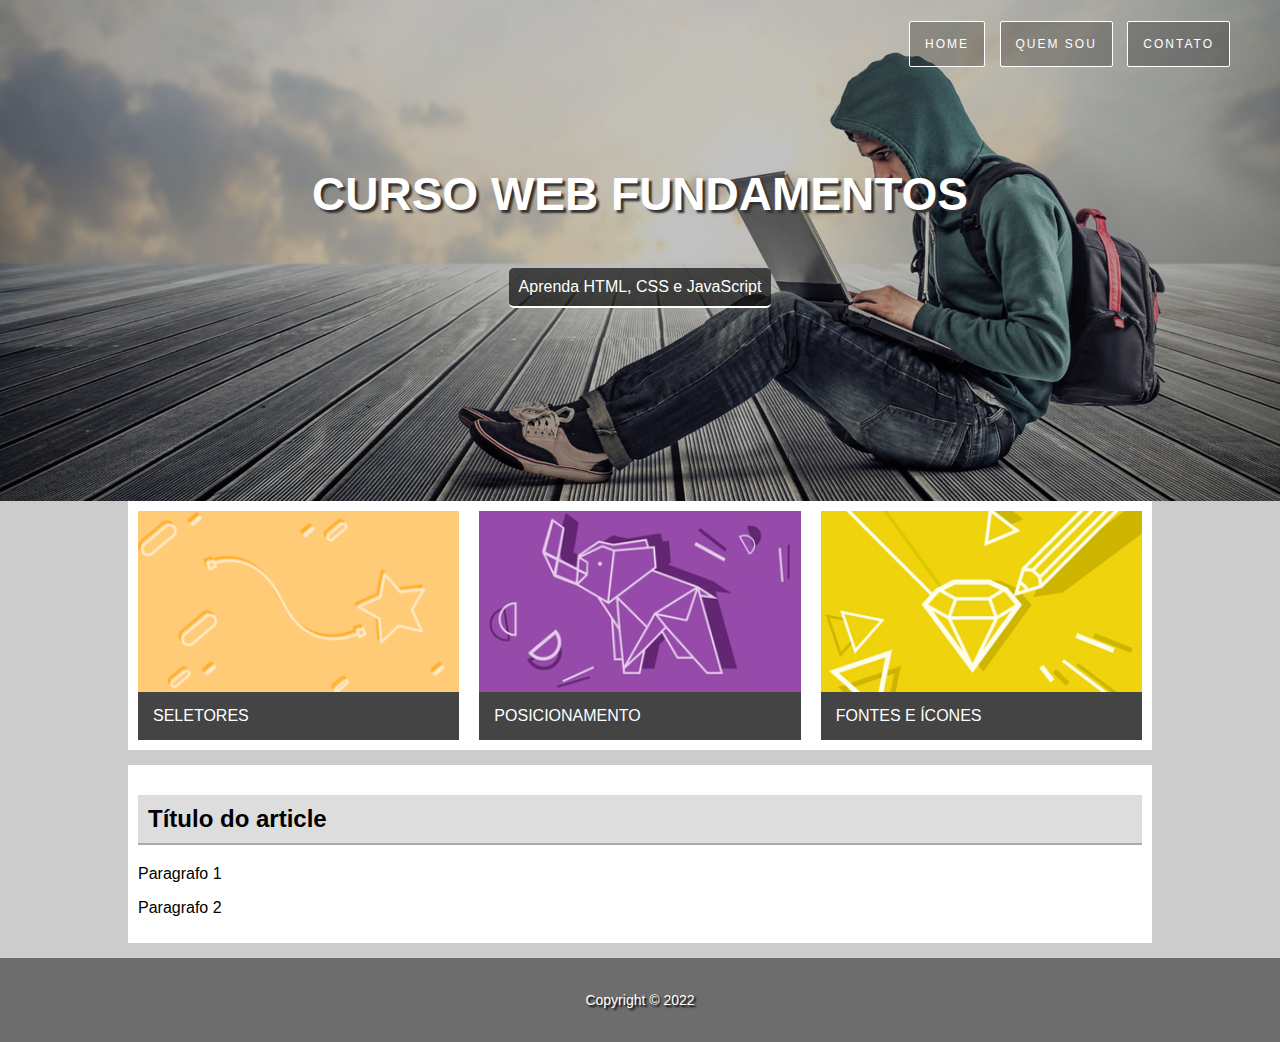
<file: ProjetoCSS/index.html>
<!doctype html>
<!-- doctype informa ao agente de usuario a versão do html que deve ser renderizada-->
<html lang="pt-br">
    <head>
        <title> pagina de exemplo estrutura basica </title>
        <meta charset="utf-8">
        <meta name="author" content="Felipe">
        <meta name="description" content="descrição bacanuda">
        <meta name="keywords" content="html5, tecnologia">
        <link rel="stylesheet" href="css/style.css">
    </head>
    <body>
        <div id="principal">
            <header class="hero-banner">
                <nav>
                    <ul>
                        <li><a href="index.html">Home</a></li>
                        <li><a href="quemSou.html">Quem sou</a></li>
                        <li><a href="contato.html">Contato</a></li>
                    </ul>
                </nav>
                <div class="hero-content">
                    <h1>Curso web fundamentos</h1>
                    <p>Aprenda HTML, CSS e JavaScript</p>
                </div>
            </header>

            <main>
                <section  class="content-section">
                    <div class="card card-1">
                        <img src="imagens/card_01.png" alt="">
                        <p>Seletores</p>
                    </div>
                    <div class="card card-2">
                        <img src="imagens/card_02.jpg" alt="" srcset="">
                        <p>Posicionamento</p>
                    </div>
                    <div class="card card-3">
                        <img src="imagens/card_03.jpg" alt="" srcset="">
                        <p>Fontes e ícones</p>
                    </div>
                </section>

                <section class="content-section">
                    <article>
                        <header><h2>Título do article</h2></header>
                        <p>Paragrafo 1</p>
                        <p>Paragrafo 2</p>
                    </article>
                </section>
            </main>

            <footer>

                <p>Copyright &copy; 2022</p>

            </footer>
        </div>
    </body>
</html>
</file>
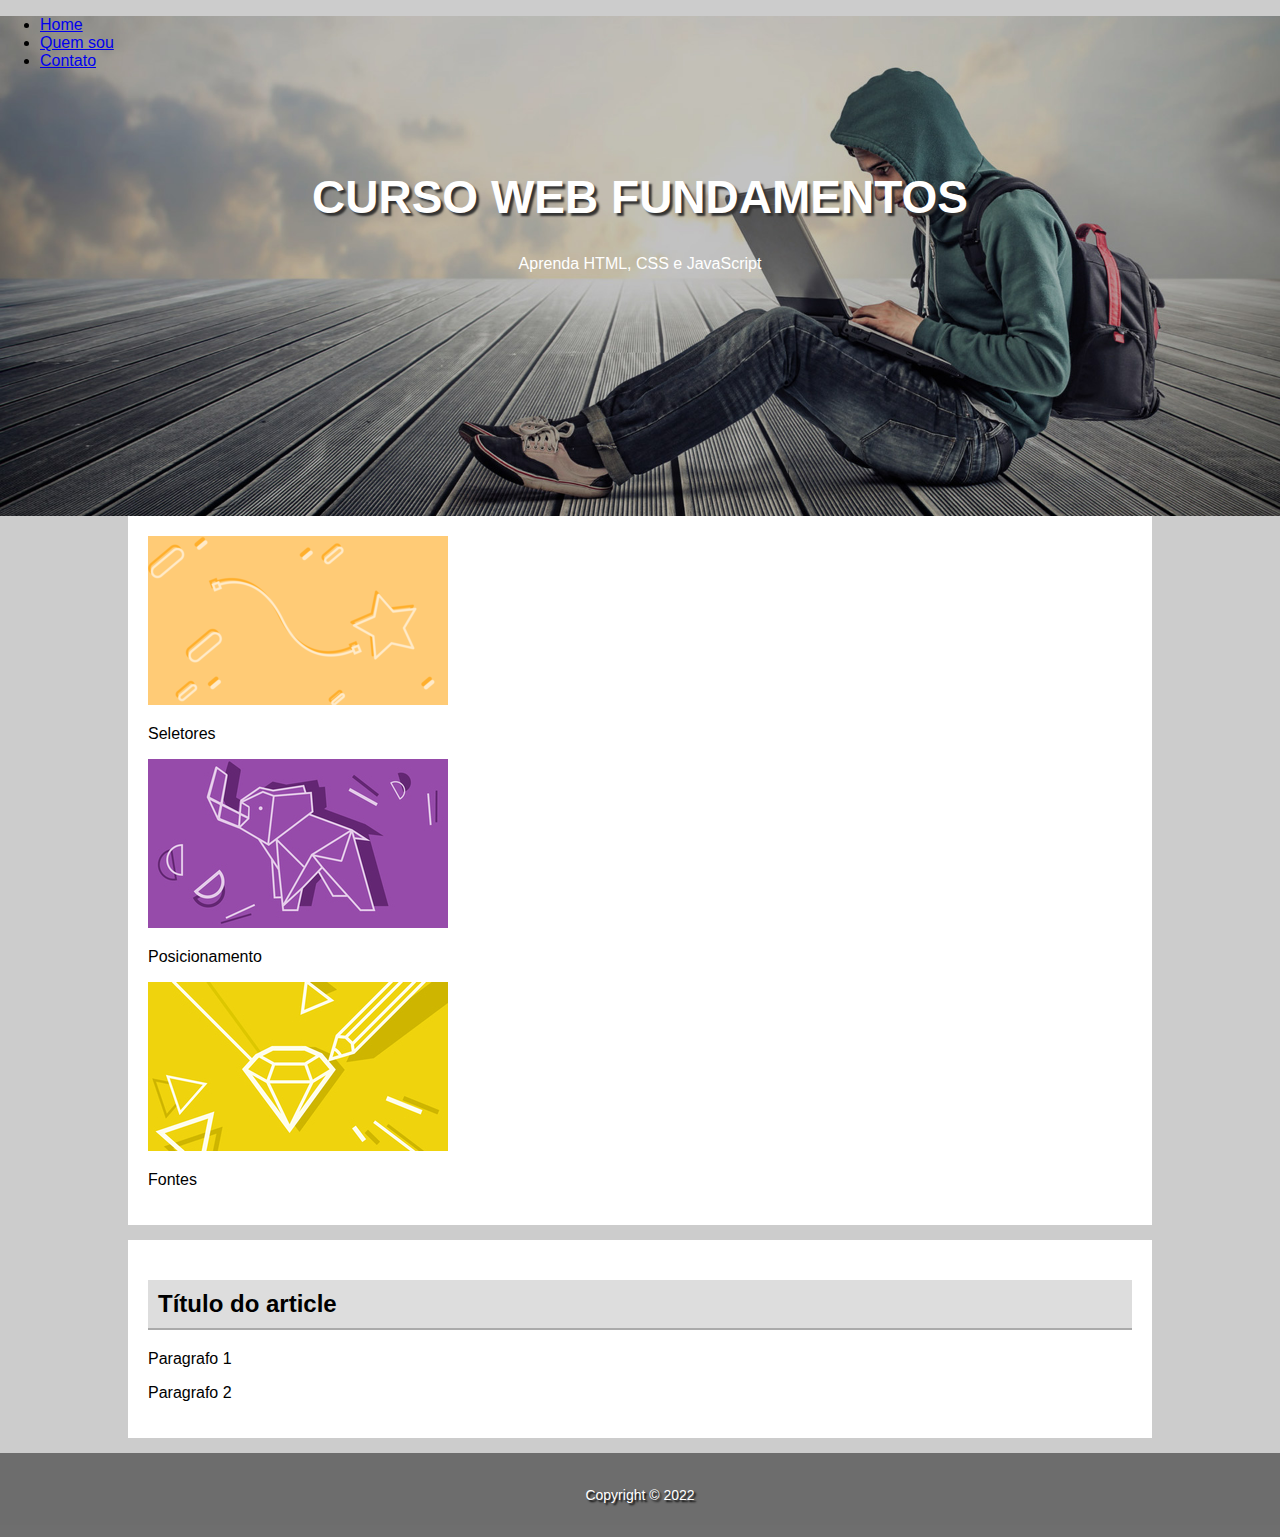
<file: ProjetoCSS_inicio/index.html>
<!doctype html>
<!-- doctype informa ao agente de usuario a versão do html que deve ser renderizada-->
<html lang="pt-br">
    <head>
        <title> pagina de exemplo estrutura basica </title>
        <meta charset="utf-8">
        <meta name="author" content="Felipe">
        <meta name="description" content="descrição bacanuda">
        <meta name="keywords" content="html5, tecnologia">
        <link rel="stylesheet" href="css/style.css">
    </head>
    <body>
        <div id="principal">
            <header class="hero-banner">
                <nav>
                    <ul>
                        <li><a href="index.html">Home</a></li>
                        <li><a href="quemSou.html">Quem sou</a></li>
                        <li><a href="contato.html">Contato</a></li>
                    </ul>
                </nav>
                <div class="hero-content">
                    <h1>Curso web fundamentos</h1>
                    <p>Aprenda HTML, CSS e JavaScript</p>
                </div>
            </header>

            <main>
                <section  class="content-section">
                    <div class="card">
                        <img src="imagens/card_01.png" alt="">
                        <p>Seletores</p>
                    </div>
                    <div class="card">
                        <img src="imagens/card_02.jpg" alt="" srcset="">
                        <p>Posicionamento</p>
                    </div>
                    <div class="card">
                        <img src="imagens/card_03.jpg" alt="" srcset="">
                        <p>Fontes</p>
                    </div>
                </section>

                <section class="content-section">
                    <article>
                        <header><h2>Título do article</h2></header>
                        <p>Paragrafo 1</p>
                        <p>Paragrafo 2</p>
                    </article>
                </section>
            </main>

            <footer>

                <p>Copyright &copy; 2022</p>

            </footer>
        </div>
    </body>
</html>
</file>
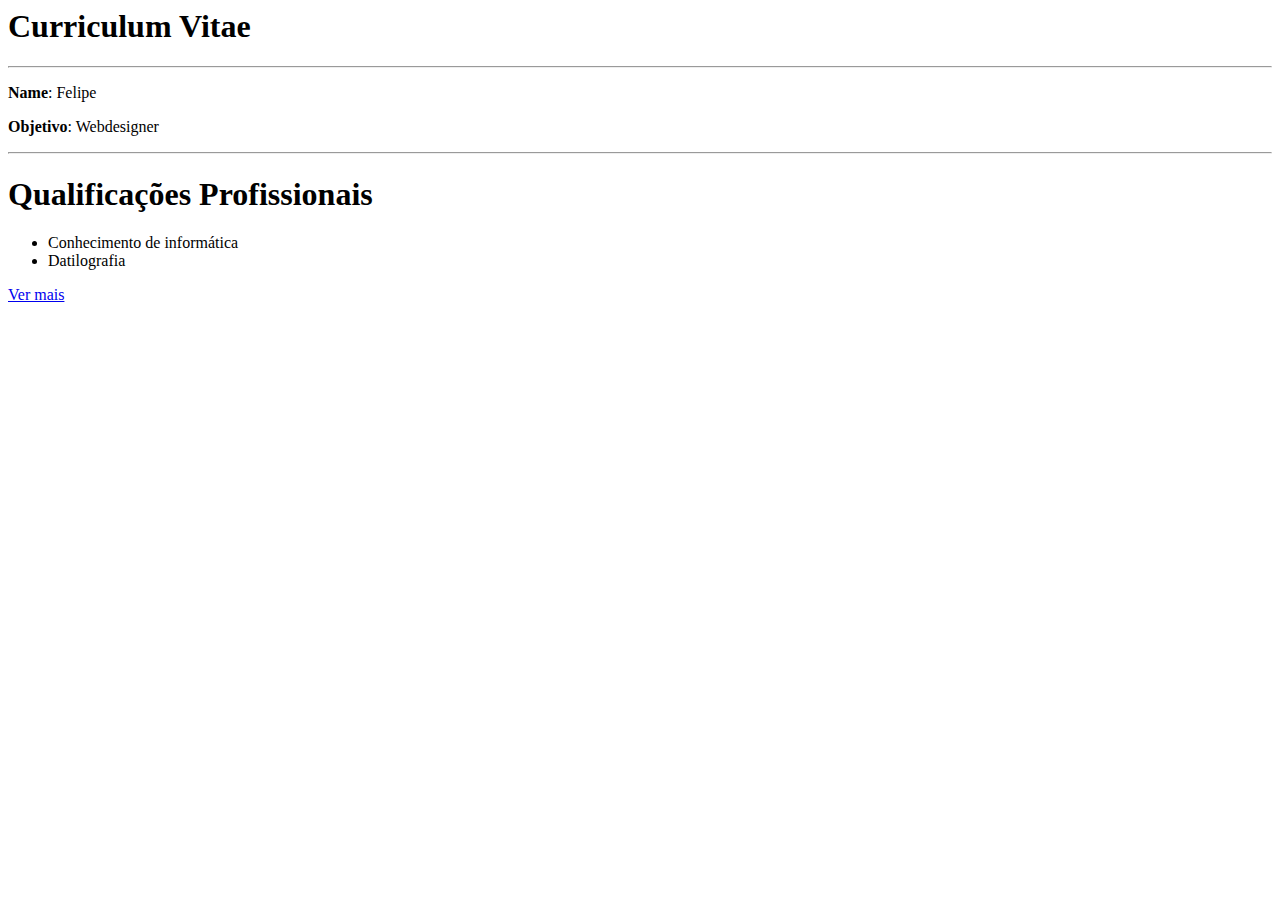
<file: 03_exercises.html>
<head>
    <Title>Curriculum Vitae Felipe C Carneiro</Title>
</head>
<body>
        <h1>Curriculum Vitae</h1>
        <hr>
        <p><strong>Name</strong>: Felipe</p>
        <p><strong>Objetivo</strong>: Webdesigner</p>
        <hr>
        <h1>Qualificações Profissionais</h1>
        <ul>
            <li>Conhecimento de informática</li>
            <li>Datilografia</li>
        </ul>
        <p><a href="#">Ver mais</a></p>
</body>
</file>
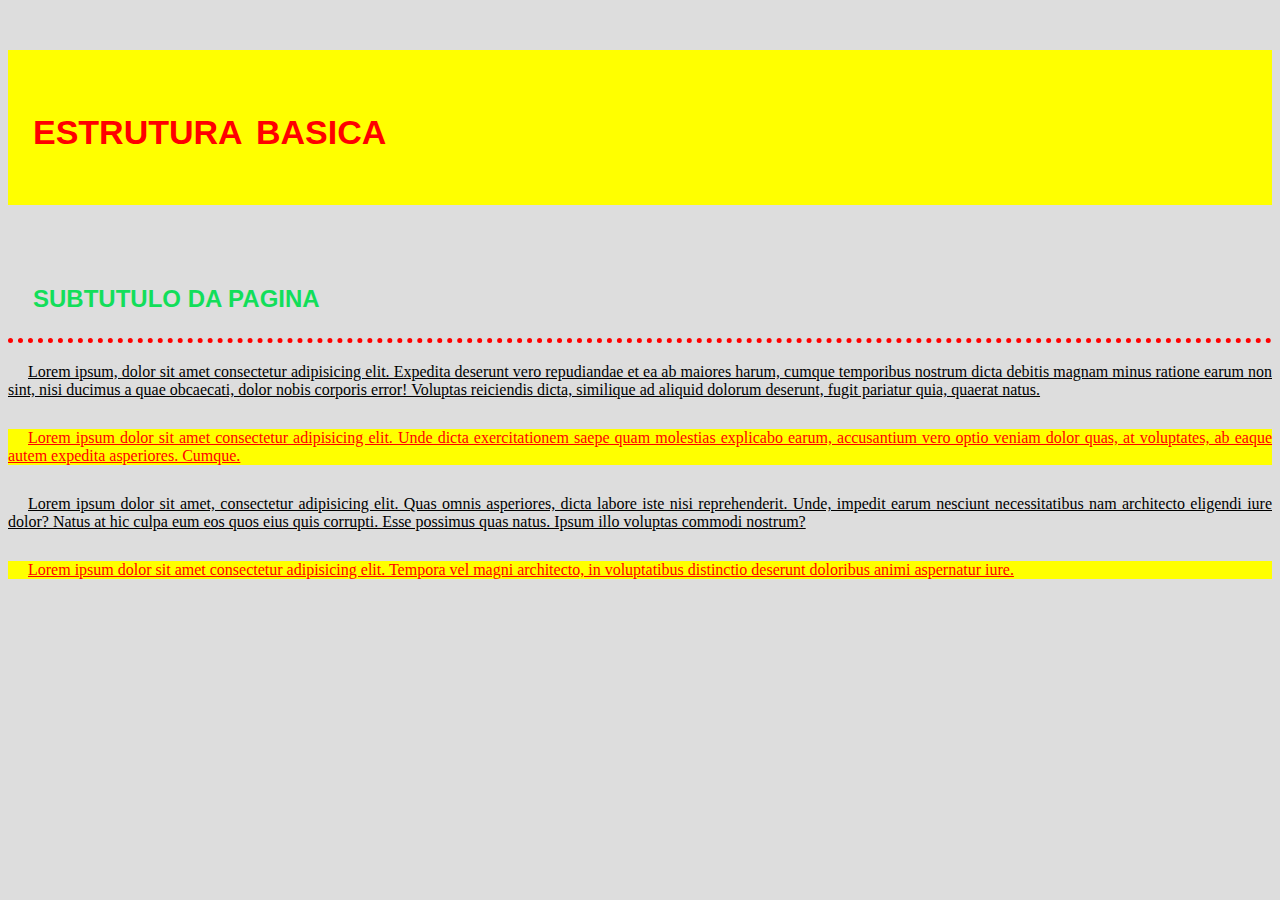
<file: 05_inicioCSS.html>
<!doctype html>
<!-- doctype informa ao agente de usuario a versão do html que deve ser renderizada-->
<html lang="pt-br">
    <head>
        <title> pagina de exemplo estrutura basica </title>
        <meta charset="utf-8">
        <meta name="author" content="Felipe">
        <meta name="description" content="descrição bacanuda">
        <meta name="keywords" content="html5, tecnologia">
        
        <style>
            body{
                background-color: #ddd;
            }
            h1 {
                font-family: Arial, Helvetica, sans-serif;
                font-size: 48px;
                font-style: normal;
                font-variant: small-caps;
                color: #f00;
                margin-left: 0;
                margin-top: 50px;
                margin-bottom: 55px;
                padding-left: 25px;
                padding-top: 50px;
                padding-bottom: 50px;
                padding-right: 25px;
            }
            h2{
                text-transform: uppercase;
                font-family: Arial, Helvetica, sans-serif;
                color:#12de5a;
                border-bottom-color: red;
                border-bottom-style: dotted;
                border-bottom-width: 5px;
                padding: 25px;
            }
            p{
                font-variant: normal;
                text-align: justify;
                text-decoration: underline;
                text-indent: 20px;
                text-transform: none;
                margin-bottom: 30px;
            }
            .destaque {
                color: red;
                background-color: yellow;
            }
        </style>
    </head>
    <body>
        <h1 class="destaque">estrutura basica</h1>
        <h2>subtutulo da pagina</h2>

        <p>Lorem ipsum, dolor sit amet consectetur adipisicing elit. Expedita deserunt vero repudiandae et ea ab maiores harum, cumque temporibus nostrum dicta debitis magnam minus ratione earum non sint, nisi ducimus a quae obcaecati, dolor nobis corporis error! Voluptas reiciendis dicta, similique ad aliquid dolorum deserunt, fugit pariatur quia, quaerat natus.</p>
        <p class="destaque">Lorem ipsum dolor sit amet consectetur adipisicing elit. Unde dicta exercitationem saepe quam molestias explicabo earum, accusantium vero optio veniam dolor quas, at voluptates, ab eaque autem expedita asperiores. Cumque.</p>
        <p>Lorem ipsum dolor sit amet, consectetur adipisicing elit. Quas omnis asperiores, dicta labore iste nisi reprehenderit. Unde, impedit earum nesciunt necessitatibus nam architecto eligendi iure dolor? Natus at hic culpa eum eos quos eius quis corrupti. Esse possimus quas natus. Ipsum illo voluptas commodi nostrum?</p>
        <p class="destaque">Lorem ipsum dolor sit amet consectetur adipisicing elit. Tempora vel magni architecto, in voluptatibus distinctio deserunt doloribus animi aspernatur iure.</p>
    </body>
</html>
</file>
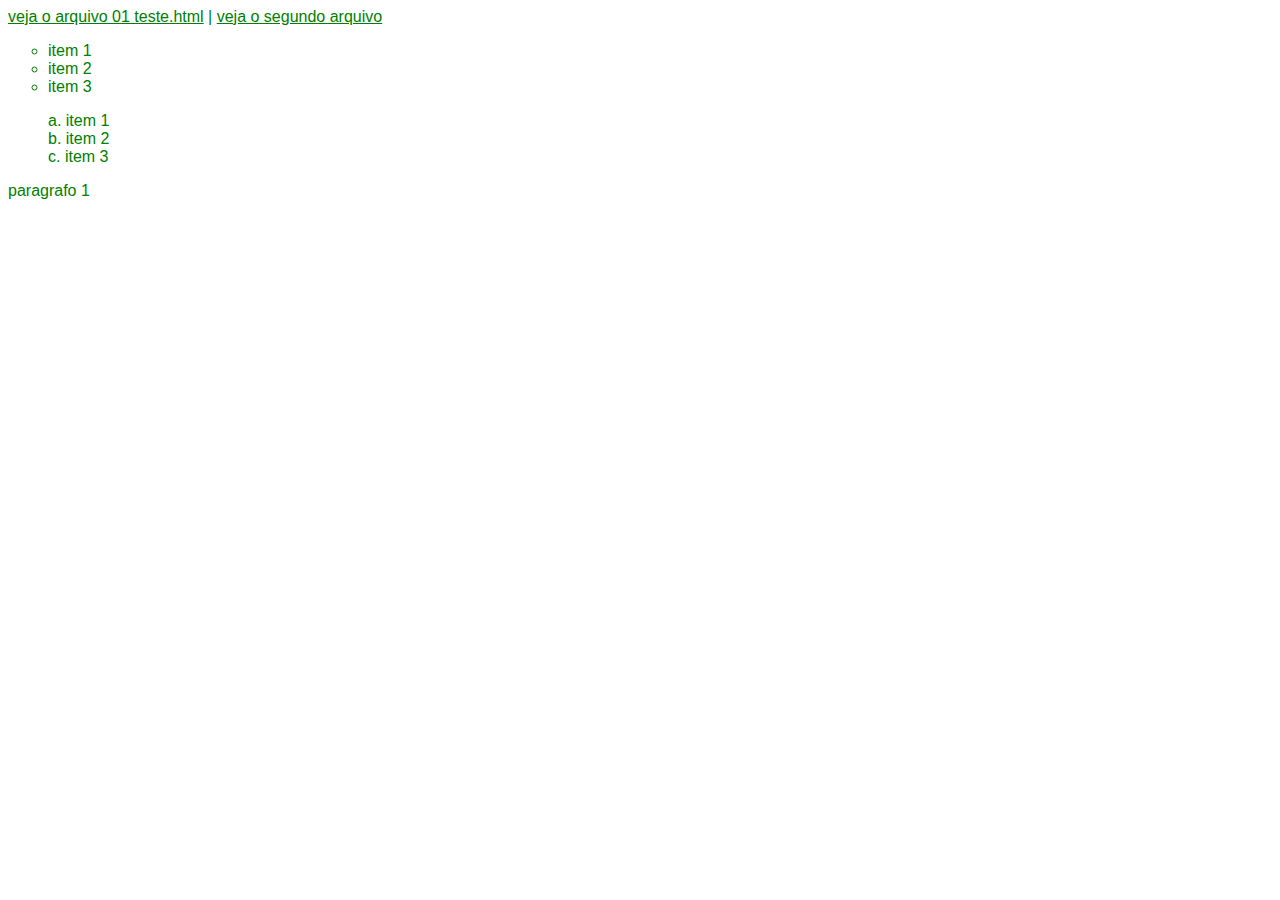
<file: 06_links_css.html>
<!doctype html>
<!-- doctype informa ao agente de usuario a versão do html que deve ser renderizada-->
<html lang="pt-br">
    <head>
        <title> pagina de exemplo estrutura basica </title>
        <meta charset="utf-8">
        <meta name="author" content="Daniel">
        <meta name="description" content="descrição bacanuda">
        <meta name="keywords" content="html5, tecnologia">
        
        <style>
            body{
                font-family: sans-serif;
                color: green;
            }
            
            a:link{
                color: green;
            }
            a:hover{
                background-color: #ccc;
            }
            a:visited{
                color: red;
            }
            a:active{
                color: orange;
            }
            
            ul li{
                list-style-type: circle;
            }
            
            ol li{
                list-style-type: lower-latin;
                list-style-position: inside;
            }
            
        </style>
    </head>
    <body>
        <a href="01_teste.html">veja o arquivo 01 teste.html</a> |
        <a href="02_tags.html">veja o segundo arquivo</a>
        
        <ul>
            <li>item 1</li>
            <li>item 2</li>
            <li>item 3</li>
        </ul>        
        <ol>
            <li>item 1</li>
            <li>item 2</li>
            <li>item 3</li>
        </ol>
        
        <p>paragrafo 1</p>
    </body>
</html>
</file>
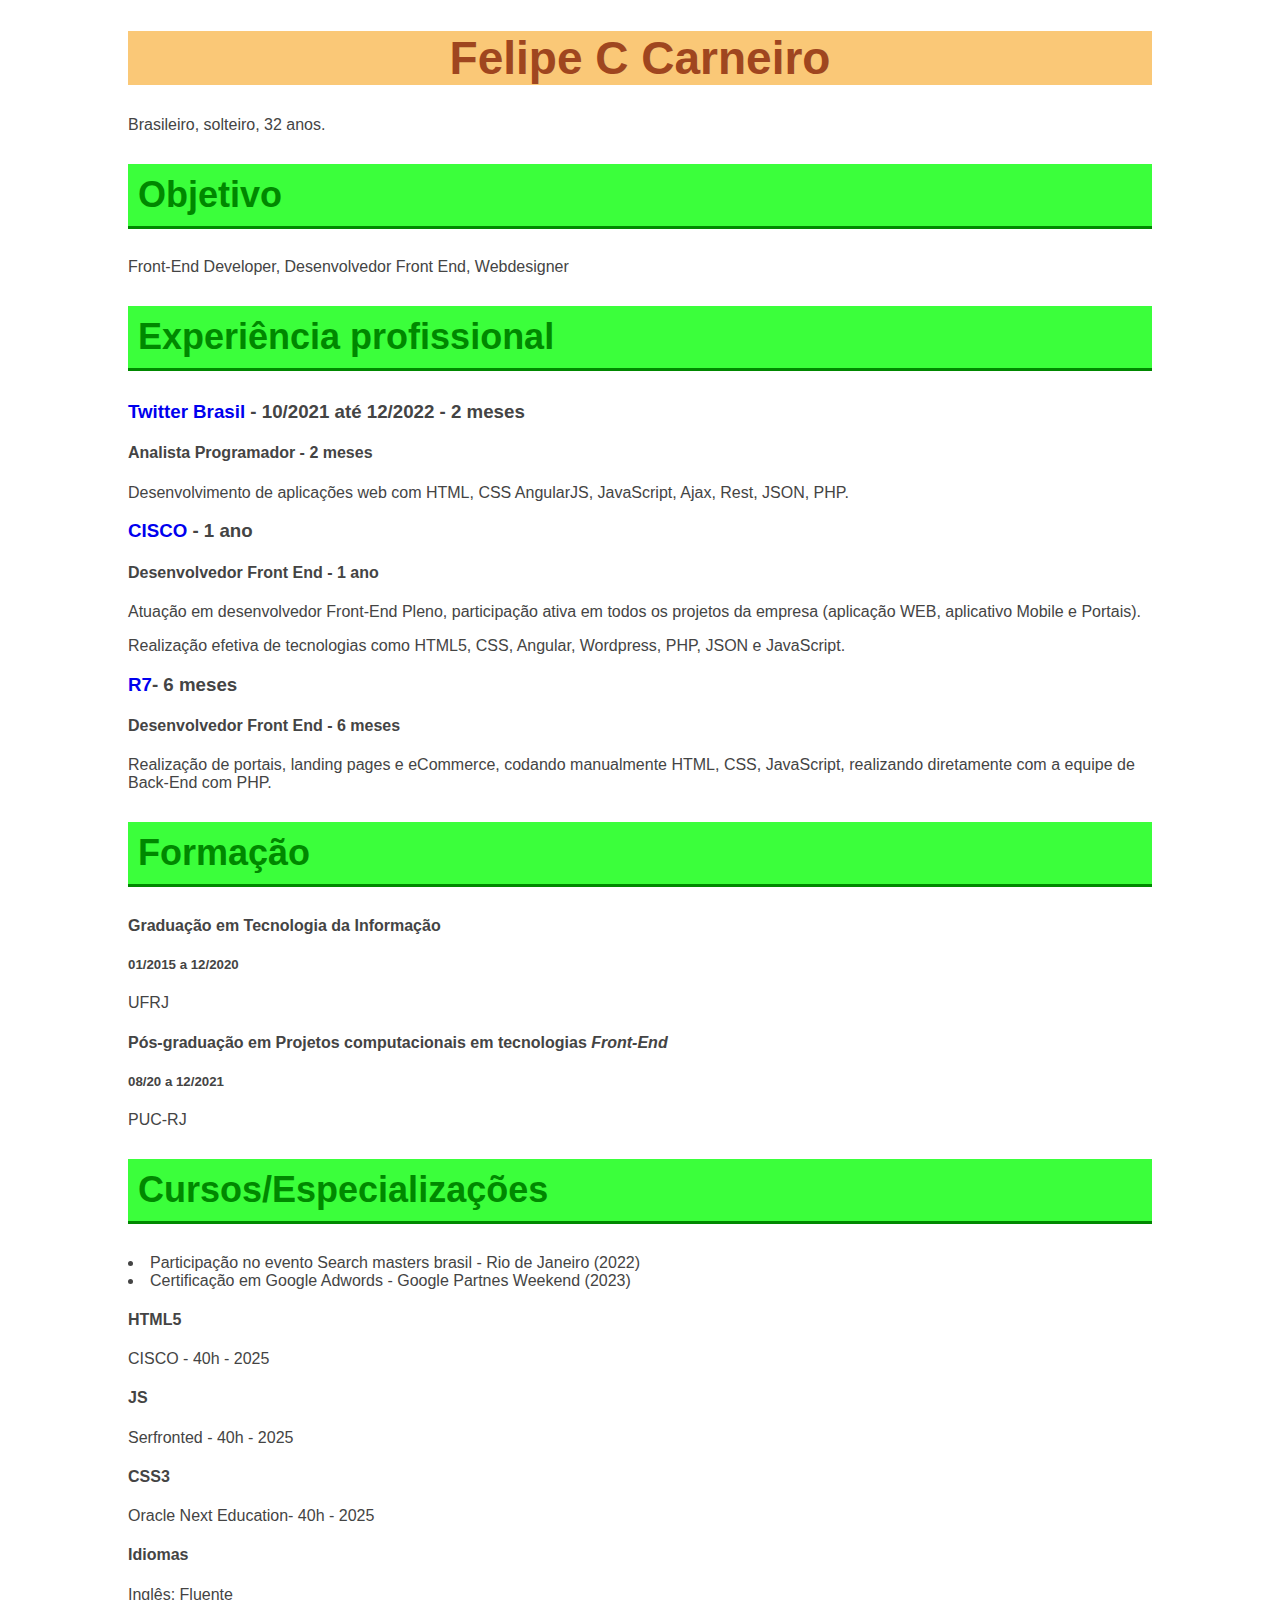
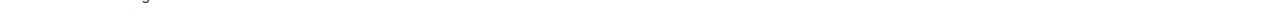
<file: 07_exercises_curriculum.html>
<!doctype html>
<!-- doctype informa ao agente de usuario a versão do html que deve ser renderizada-->
<html lang="pt-br">
    <head>
        <title>Felipe Carneiro</title>
        <meta charset="utf-8">
        <meta name="author" content="Felipe">
        <meta name="description" content="descrição bacanuda">
        <meta name="keywords" content="curriculum vitae, developer, desenvolver, front end, webdesigner">
        <style>
            body{
                width: 80%;
                margin: auto;
                /* margin: auto centraliza na horizontal */
                font-family: Verdana, helvetica, sans-serif;
                color: #444;
            }
            h1{
                background-color: #fac877;
                color: #9f461f;
                text-align: center;
                font-size: 46px;
                border-bottom: none;
                padding: 0;
            }
            h2{
                background-color: #00ff00c4;
                color: #080;
                border-bottom-style: solid;
                border-bottom-width: 3px;
                border-bottom-color: #080;                
                font-size: 36px;
                padding: 10px;
            }
            a{
                text-decoration: none;
            }
            a:hover{
                text-decoration: underline;
            }
            ul{
                padding-left: 0;
            }
            li{                
                list-style-position: inside;
            }
            
        </style>
    </head>
    <body>
        <h1>Felipe C Carneiro</h1>
        <p>Brasileiro, solteiro, 32 anos.</p>
        
        <h2>Objetivo</h2>
        <p>Front-End Developer, Desenvolvedor Front End, Webdesigner</p>
        
        <h2>Experiência profissional</h2>
        <h3><a href="https://https://twitter.com/TwitterBrasil" target="_blank" rel="noopener noreferrer">Twitter Brasil</a> - 10/2021 até 12/2022 - 2 meses</h3>
        <h4>Analista Programador - 2 meses</h4>
        <p>Desenvolvimento de aplicações web com HTML, CSS AngularJS, JavaScript, Ajax, Rest, JSON, PHP.</p>

        <h3><a href="https://https://www.cisco.com/c/pt_br/index.html" target="_blank" rel="noopener noreferrer">CISCO</a> - 1 ano</h3>
        <p><h4>Desenvolvedor Front End - 1 ano</h4></p>
        <p>Atuação em desenvolvedor Front-End Pleno, participação ativa em todos os projetos da empresa (aplicação WEB, aplicativo Mobile e Portais).</p>
        <p>Realização efetiva de tecnologias como HTML5, CSS, Angular, Wordpress, PHP, JSON e JavaScript.</p>

        <h3><a href="https://www.r7.com/" target="_blank" rel="noopener noreferrer">R7</a>- 6 meses</h3>
        <p><h4>Desenvolvedor Front End - 6 meses</h4></p>
        <p>Realização de portais, landing pages e eCommerce, codando manualmente HTML, CSS, JavaScript, realizando diretamente com a equipe de Back-End com PHP.</p>

        <h2>Formação</h2>
        <h4>Graduação em Tecnologia da Informação</h4>
        <h5>01/2015 a 12/2020</h5>
        <p>UFRJ</p>

        <h4>Pós-graduação em Projetos computacionais em tecnologias <i>Front-End</i></h4>
        <h5>08/20 a 12/2021</h5>
        <p>PUC-RJ</p>

        <h2>Cursos/Especializações</h2>
        <ul>
            <li>Participação no evento Search masters brasil - Rio de Janeiro (2022)</li>
            <li>Certificação em Google Adwords - Google Partnes Weekend (2023)</li>
        </ul>
        <h4>HTML5</h4>
        <p>CISCO - 40h - 2025</p>
        <h4>JS</h4>
        <p>Serfronted - 40h - 2025</p>
        <h4>CSS3</h4>
        <p>Oracle Next Education- 40h - 2025</p>
        <h4>Idiomas</h4>
        <p>Inglês: Fluente</p>
    </body>
</html>
</file>
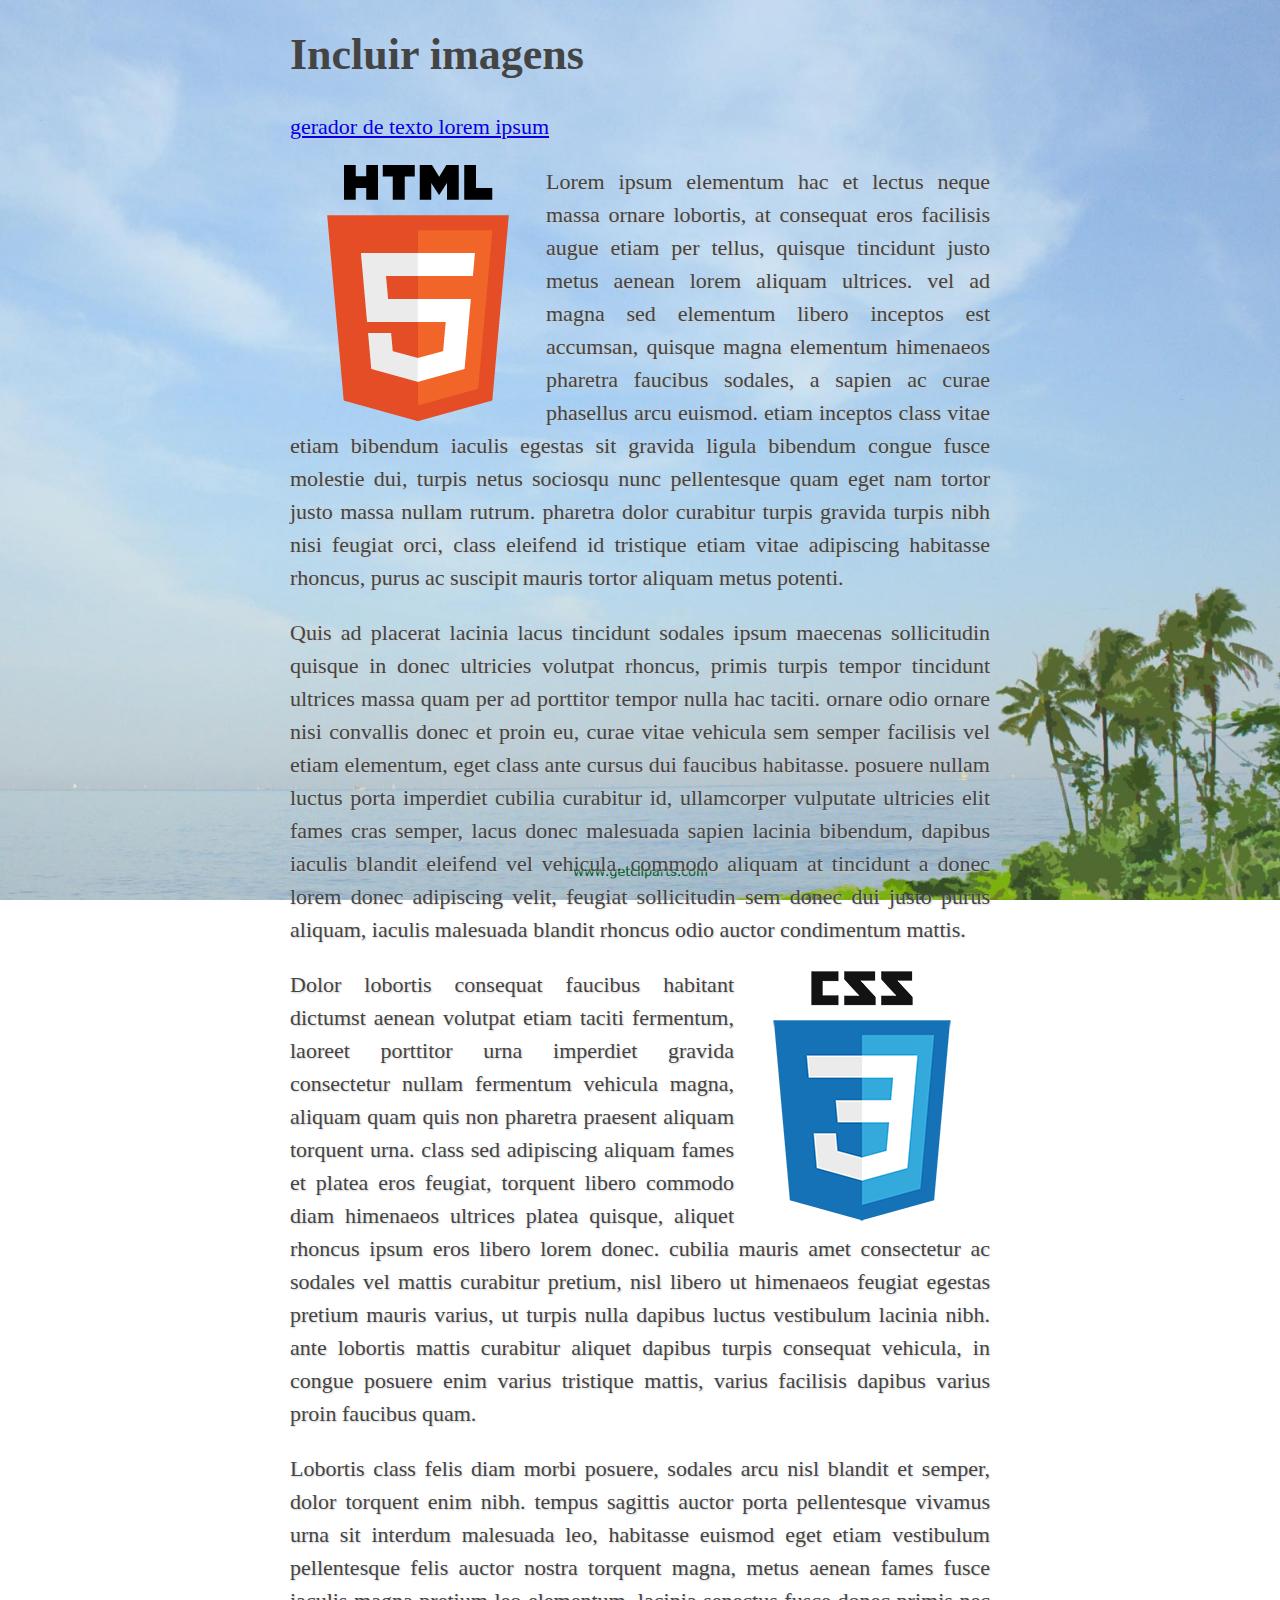
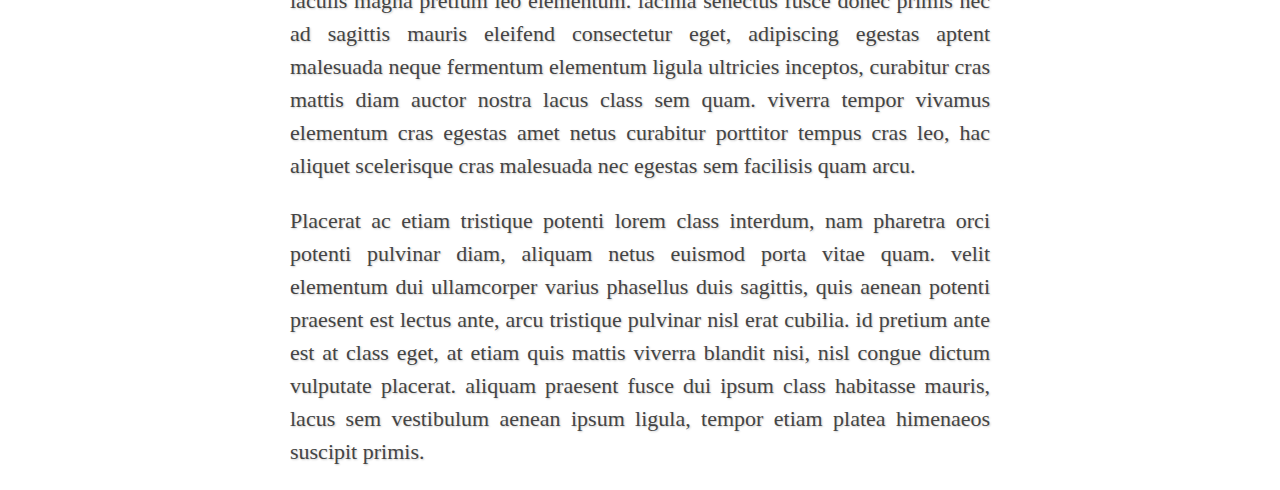
<file: 08_imagens.html>
<!doctype html>
<!-- doctype informa ao agente de usuario a versão do html que deve ser renderizada-->
<html lang="pt-br">
    <head>
        <title> pagina de exemplo estrutura basica </title>
        <meta charset="utf-8">
        <meta name="author" content="Daniel">
        <meta name="description" content="descrição bacanuda">
        <meta name="keywords" content="html5, tecnologia">
        
        <style>
            body {
                color: #444;
                font-size: 22px;
                width: 700px;
                margin: auto;
                background-image: url(imagens/bg.jpg);
                background-attachment: fixed;
                background-size: cover;
                background-repeat: repeat;
                background-position: right bottom;
            }
            p {
                text-align: justify;
                line-height: 1.5;
                text-shadow: 1px 1px 2px #ccc;
            }
            .img-html {
                float: left;
            }
            .img-css {
                float: right;
            }
        </style>
    </head>
    <body>
        <h1>Incluir imagens</h1>
        
        <p><a href="https://www.4devs.com.br/gerador_de_texto_lorem_ipsum">gerador de texto lorem ipsum</a></p>
        
        <img class="img-html" src="/imagens/html5.png" alt="HTML5">
        <p>
Lorem ipsum elementum hac et lectus neque massa ornare lobortis, at consequat eros facilisis augue etiam per tellus, quisque tincidunt justo metus aenean lorem aliquam ultrices. 
vel ad magna sed elementum libero inceptos est accumsan, quisque magna elementum himenaeos pharetra faucibus sodales, a sapien ac curae phasellus arcu euismod. 
etiam inceptos class vitae etiam bibendum iaculis egestas sit gravida ligula bibendum congue fusce molestie dui, turpis netus sociosqu nunc pellentesque quam eget nam tortor justo massa nullam rutrum. 
pharetra dolor curabitur turpis gravida turpis nibh nisi feugiat orci, class eleifend id tristique etiam vitae adipiscing habitasse rhoncus, purus ac suscipit mauris tortor aliquam metus potenti. 
</p>
<p>
Quis ad placerat lacinia lacus tincidunt sodales ipsum maecenas sollicitudin quisque in donec ultricies volutpat rhoncus, primis turpis tempor tincidunt ultrices massa quam per ad porttitor tempor nulla hac taciti. 
ornare odio ornare nisi convallis donec et proin eu, curae vitae vehicula sem semper facilisis vel etiam elementum, eget class ante cursus dui faucibus habitasse. 
posuere nullam luctus porta imperdiet cubilia curabitur id, ullamcorper vulputate ultricies elit fames cras semper, lacus donec malesuada sapien lacinia bibendum, dapibus iaculis blandit eleifend vel vehicula. 
commodo aliquam at tincidunt a donec lorem donec adipiscing velit, feugiat sollicitudin sem donec dui justo purus aliquam, iaculis malesuada blandit rhoncus odio auctor condimentum mattis. 
</p>

<img class="img-css" src="imagens/css3.png" alt="CSS">
<p>
Dolor lobortis consequat faucibus habitant dictumst aenean volutpat etiam taciti fermentum, laoreet porttitor urna imperdiet gravida consectetur nullam fermentum vehicula magna, aliquam quam quis non pharetra praesent aliquam torquent urna. 
class sed adipiscing aliquam fames et platea eros feugiat, torquent libero commodo diam himenaeos ultrices platea quisque, aliquet rhoncus ipsum eros libero lorem donec. 
cubilia mauris amet consectetur ac sodales vel mattis curabitur pretium, nisl libero ut himenaeos feugiat egestas pretium mauris varius, ut turpis nulla dapibus luctus vestibulum lacinia nibh. 
ante lobortis mattis curabitur aliquet dapibus turpis consequat vehicula, in congue posuere enim varius tristique mattis, varius facilisis dapibus varius proin faucibus quam. 
</p>
<p>
Lobortis class felis diam morbi posuere, sodales arcu nisl blandit et semper, dolor torquent enim nibh. 
tempus sagittis auctor porta pellentesque vivamus urna sit interdum malesuada leo, habitasse euismod eget etiam vestibulum pellentesque felis auctor nostra torquent magna, metus aenean fames fusce iaculis magna pretium leo elementum. 
lacinia senectus fusce donec primis nec ad sagittis mauris eleifend consectetur eget, adipiscing egestas aptent malesuada neque fermentum elementum ligula ultricies inceptos, curabitur cras mattis diam auctor nostra lacus class sem quam. 
viverra tempor vivamus elementum cras egestas amet netus curabitur porttitor tempus cras leo, hac aliquet scelerisque cras malesuada nec egestas sem facilisis quam arcu. 
</p>
<p>
Placerat ac etiam tristique potenti lorem class interdum, nam pharetra orci potenti pulvinar diam, aliquam netus euismod porta vitae quam. 
velit elementum dui ullamcorper varius phasellus duis sagittis, quis aenean potenti praesent est lectus ante, arcu tristique pulvinar nisl erat cubilia. 
id pretium ante est at class eget, at etiam quis mattis viverra blandit nisi, nisl congue dictum vulputate placerat. 
aliquam praesent fusce dui ipsum class habitasse mauris, lacus sem vestibulum aenean ipsum ligula, tempor etiam platea himenaeos suscipit primis. 
</p>
    </body>
</html>
</file>
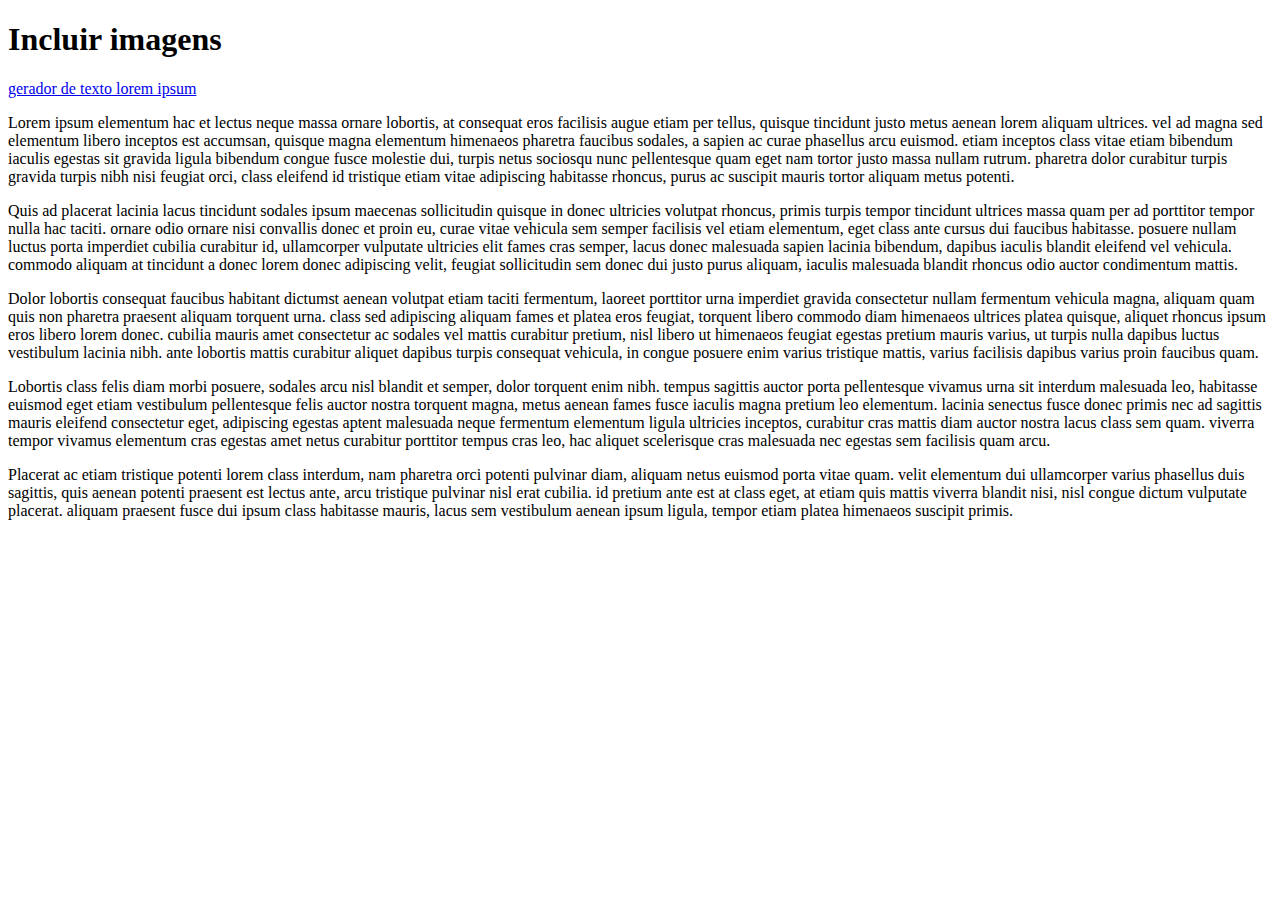
<file: 08_imagens_inicio copy.html>
<!doctype html>
<!-- doctype informa ao agente de usuario a versão do html que deve ser renderizada-->
<html lang="pt-br">
    <head>
        <title> pagina de exemplo estrutura basica </title>
        <meta charset="utf-8">
        <meta name="author" content="Daniel">
        <meta name="description" content="descrição bacanuda">
        <meta name="keywords" content="html5, tecnologia">
    </head>
    <body>
        <h1>Incluir imagens</h1>
        
        <p><a href="https://www.4devs.com.br/gerador_de_texto_lorem_ipsum">gerador de texto lorem ipsum</a></p>
        
        <p>
Lorem ipsum elementum hac et lectus neque massa ornare lobortis, at consequat eros facilisis augue etiam per tellus, quisque tincidunt justo metus aenean lorem aliquam ultrices. 
vel ad magna sed elementum libero inceptos est accumsan, quisque magna elementum himenaeos pharetra faucibus sodales, a sapien ac curae phasellus arcu euismod. 
etiam inceptos class vitae etiam bibendum iaculis egestas sit gravida ligula bibendum congue fusce molestie dui, turpis netus sociosqu nunc pellentesque quam eget nam tortor justo massa nullam rutrum. 
pharetra dolor curabitur turpis gravida turpis nibh nisi feugiat orci, class eleifend id tristique etiam vitae adipiscing habitasse rhoncus, purus ac suscipit mauris tortor aliquam metus potenti. 
</p>
<p>
Quis ad placerat lacinia lacus tincidunt sodales ipsum maecenas sollicitudin quisque in donec ultricies volutpat rhoncus, primis turpis tempor tincidunt ultrices massa quam per ad porttitor tempor nulla hac taciti. 
ornare odio ornare nisi convallis donec et proin eu, curae vitae vehicula sem semper facilisis vel etiam elementum, eget class ante cursus dui faucibus habitasse. 
posuere nullam luctus porta imperdiet cubilia curabitur id, ullamcorper vulputate ultricies elit fames cras semper, lacus donec malesuada sapien lacinia bibendum, dapibus iaculis blandit eleifend vel vehicula. 
commodo aliquam at tincidunt a donec lorem donec adipiscing velit, feugiat sollicitudin sem donec dui justo purus aliquam, iaculis malesuada blandit rhoncus odio auctor condimentum mattis. 
</p>
<p>
Dolor lobortis consequat faucibus habitant dictumst aenean volutpat etiam taciti fermentum, laoreet porttitor urna imperdiet gravida consectetur nullam fermentum vehicula magna, aliquam quam quis non pharetra praesent aliquam torquent urna. 
class sed adipiscing aliquam fames et platea eros feugiat, torquent libero commodo diam himenaeos ultrices platea quisque, aliquet rhoncus ipsum eros libero lorem donec. 
cubilia mauris amet consectetur ac sodales vel mattis curabitur pretium, nisl libero ut himenaeos feugiat egestas pretium mauris varius, ut turpis nulla dapibus luctus vestibulum lacinia nibh. 
ante lobortis mattis curabitur aliquet dapibus turpis consequat vehicula, in congue posuere enim varius tristique mattis, varius facilisis dapibus varius proin faucibus quam. 
</p>
<p>
Lobortis class felis diam morbi posuere, sodales arcu nisl blandit et semper, dolor torquent enim nibh. 
tempus sagittis auctor porta pellentesque vivamus urna sit interdum malesuada leo, habitasse euismod eget etiam vestibulum pellentesque felis auctor nostra torquent magna, metus aenean fames fusce iaculis magna pretium leo elementum. 
lacinia senectus fusce donec primis nec ad sagittis mauris eleifend consectetur eget, adipiscing egestas aptent malesuada neque fermentum elementum ligula ultricies inceptos, curabitur cras mattis diam auctor nostra lacus class sem quam. 
viverra tempor vivamus elementum cras egestas amet netus curabitur porttitor tempus cras leo, hac aliquet scelerisque cras malesuada nec egestas sem facilisis quam arcu. 
</p>
<p>
Placerat ac etiam tristique potenti lorem class interdum, nam pharetra orci potenti pulvinar diam, aliquam netus euismod porta vitae quam. 
velit elementum dui ullamcorper varius phasellus duis sagittis, quis aenean potenti praesent est lectus ante, arcu tristique pulvinar nisl erat cubilia. 
id pretium ante est at class eget, at etiam quis mattis viverra blandit nisi, nisl congue dictum vulputate placerat. 
aliquam praesent fusce dui ipsum class habitasse mauris, lacus sem vestibulum aenean ipsum ligula, tempor etiam platea himenaeos suscipit primis. 
</p>
    </body>
</html>
</file>
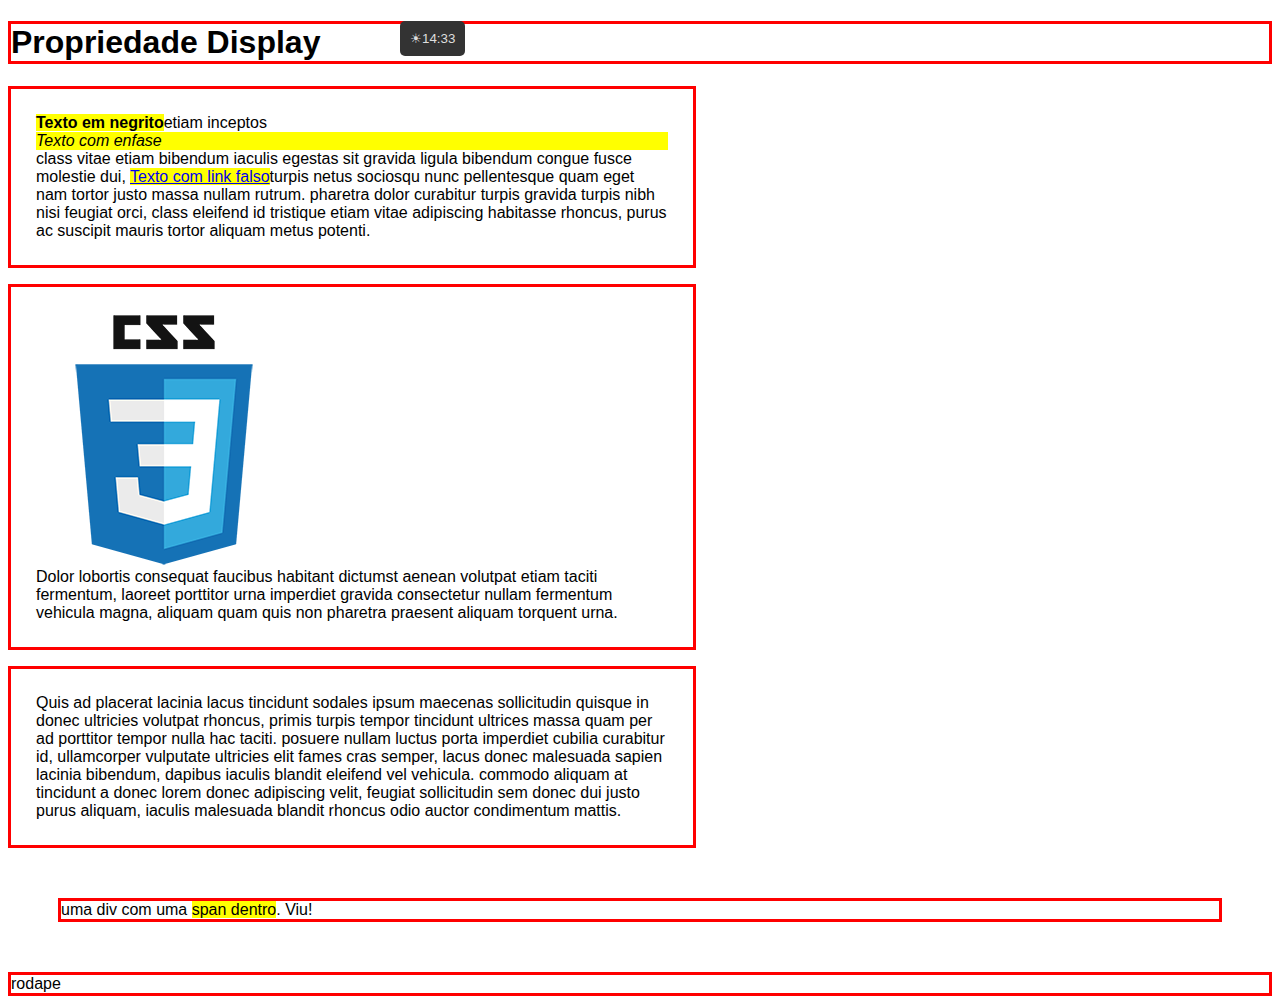
<file: 09_display_inicio.html>
<!doctype html>
<!-- doctype informa ao agente de usuario a versão do html que deve ser renderizada-->
<html lang="pt-br">
    <head>
        <title> pagina de exemplo estrutura basica </title>
        <meta charset="utf-8">
        <meta name="author" content="Daniel">
        <meta name="description" content="descrição bacanuda">
        <meta name="keywords" content="html5, tecnologia">
        
        <style>
            body{
                font-family: sans-serif;
            }
            .dark{
                transition: 1s;
                background-color: #333;
                color: #ddd;
            }
            .light{
                transition: 1s;
                background-color: #ddd;
                color: #333;
            }
            button{
                padding: 10px;
                border: 0;
                border-radius: 5px;
                background-color: #333;
                color: #ddd;
                cursor: pointer;
                position: fixed;
                left: 400px;
            }
            h1, p , div, footer {
                border: 3px solid red;
            }
            p{
                width: 50%;
                padding: 25px;
            }
            div{
                margin: 50px;
            }
            b, em , a , span {
                background-color: #ff0;
            }
            em{
                display: block;
            }
            img{
                display: block;
            }
        </style>
    </head>
    <body>
        <button class="btnTheme">Theme</button>
        <h1>Propriedade Display</h1>
        
        
        <p>
<b>Texto em negrito</b>etiam inceptos <em>Texto com enfase</em> class vitae etiam bibendum iaculis egestas sit gravida ligula bibendum congue fusce molestie dui, <a href="#">Texto com link falso</a>turpis netus sociosqu nunc pellentesque quam eget nam tortor justo massa nullam rutrum. 
pharetra dolor curabitur turpis gravida turpis nibh nisi feugiat orci, class eleifend id tristique etiam vitae adipiscing habitasse rhoncus, purus ac suscipit mauris tortor aliquam metus potenti. 
</p>
<p>
<img src="imagens/css3.png" class="img-css" alt="Logotipo CSS">
Dolor lobortis consequat faucibus habitant dictumst aenean volutpat etiam taciti fermentum, laoreet porttitor urna imperdiet gravida consectetur nullam fermentum vehicula magna, aliquam quam quis non pharetra praesent aliquam torquent urna. 
</p>
<p>
Quis ad placerat lacinia lacus tincidunt sodales ipsum maecenas sollicitudin quisque in donec ultricies volutpat rhoncus, primis turpis tempor tincidunt ultrices massa quam per ad porttitor tempor nulla hac taciti. 
posuere nullam luctus porta imperdiet cubilia curabitur id, ullamcorper vulputate ultricies elit fames cras semper, lacus donec malesuada sapien lacinia bibendum, dapibus iaculis blandit eleifend vel vehicula. 
commodo aliquam at tincidunt a donec lorem donec adipiscing velit, feugiat sollicitudin sem donec dui justo purus aliquam, iaculis malesuada blandit rhoncus odio auctor condimentum mattis. 
</p>
<div>uma div com uma <span>span dentro</span>. Viu!</div>
<footer>rodape</footer>


    </body>
    <script>
        const btnTheme = document.querySelector('.btnTheme');
        const body = document.querySelector('body');
        const imgCss = document.querySelector('.img-css');
        const h1 = document.querySelector('h1');
        const p = document.querySelector('p');
        const div = document.querySelector('div');
        const footer = document.querySelector('footer');
        
        // get hour of the day
        const date = new Date();
        const hour = date.getHours();
        const minute = date.getMinutes();

        // At starts the page is light
        btnTheme.classList.toggle('dark');
        btnTheme.textContent = '☀'+ hour +":"+ minute;

        // After clicling the button the theme changes
        btnTheme.addEventListener('click', function(){
            body.classList.toggle('dark');
            imgCss.classList.toggle('dark');
            h1.classList.toggle('dark');
            p.classList.toggle('dark');
            div.classList.toggle('dark');
            footer.classList.toggle('dark');
            
            // button change text and color
            btnTheme.classList.toggle('lightbtn');
            btnTheme.classList.toggle('light');
            btnTheme.textContent = '☀'+ hour +":"+ minute;
        });
    </script>
</html>
</file>
<file: ProjetoCSS/css/style.css>
body{
    font-family: Arial, Helvetica, sans-serif;
    background-color: #ccc;
    margin: 0;
}

.hero-banner{
    background-image: url("../imagens/bg-3.jpg");
    height: 500px;
    background-position: right center;
    background-size: cover;
    border-top: 1px solid transparent;
}

.hero-content{
    text-align: center;
    color: #fff;
    margin-top: 100px;
    
}

.hero-content h1{
    text-transform: uppercase;
    font-size: 46px;
    text-shadow: 3px 3px 2px #333;
}

.hero-content p{
    background-color: rgba(0, 0, 0, .65);
    /* Ja colocar inline-block para posteriormente colocar o padding (enchimento) */
    display: inline-block;
    padding: 10px;
    border-bottom: 2px solid #fff;
    border-radius: 5px;
    
}
.hero-banner nav ul{
    text-align: right;
    margin-top: 50px;
    margin: 20px 50px 0 0;
}
.hero-banner nav li{
    display: inline-block;
    list-style: none;
    border: 1px solid #fff;    
    border-radius: 2px;
    margin-left: 10px;
}
.hero-banner nav a{
    background-color: rgba(0, 0, 0, 0.25);
    display: block;
    padding: 15px;
    color: #fff;
    text-decoration: none;
    text-transform: uppercase;
    font-size: 12px;
    border-radius: 2px;
    letter-spacing: 2px;
}
.hero-banner nav a:hover{
    background-color: rgba(0, 0, 0, 0.5);
}
main{
    width: 80%;
    margin: auto;
    
}

.content-section {
    background-color: #fff;
    padding: 10px;
    margin-bottom: 15px;
    overflow: auto;/* Precisa colocar overflow auto para que o conteúdo não fique fora da div */
}

.card{
    width: 32%;
    /* display: inline-block; */
    float: left;
    box-sizing: border-box;
}

.card-1, .card-2{
    margin-right: 2%;
}
.card img{
    width: 100%;
    display: block; /* Para que não fique com espaço entre a img e o texto */
}
.card p {
    background-color: #444;
    color: #fff;
    margin: 0;
    padding: 15px;
    text-transform: uppercase;
    
}

.content-section h2 {
    background-color: #ddd;
    border-bottom: 2px solid #aaa;
    padding: 10px;
}

footer{
    background-color: #3333339d;
    color: #fff;
    font-size: 14px;
    text-align: center;
    text-shadow: 2px 2px 2px #000;
    padding: 20px;
}
</file>
<file: ProjetoCSS_inicio/css/style.css>
body{
    font-family: Arial, Helvetica, sans-serif;
    background-color: #ccc;
    margin: 0;
}

.hero-banner{
    background-image: url("../imagens/bg-3.jpg");
    height: 500px;
    background-position: right center;
    background-size: cover;
}

.hero-content{
    text-align: center;
    color: #fff;
    margin-top: 100px;
}

.hero-content h1{
    text-transform: uppercase;
    font-size: 46px;
    text-shadow: 3px 3px 2px #333;
}

main{
    width: 80%;
    margin: auto;
}

.content-section {
    background-color: #fff;
    padding: 20px;
    margin-bottom: 15px;
}

.content-section h2 {
    background-color: #ddd;
    border-bottom: 2px solid #aaa;
    padding: 10px;
}

footer{
    background-color: #3333339d;
    color: #fff;
    font-size: 14px;
    text-align: center;
    text-shadow: 2px 2px 2px #000;
    padding: 20px;
}
</file>
